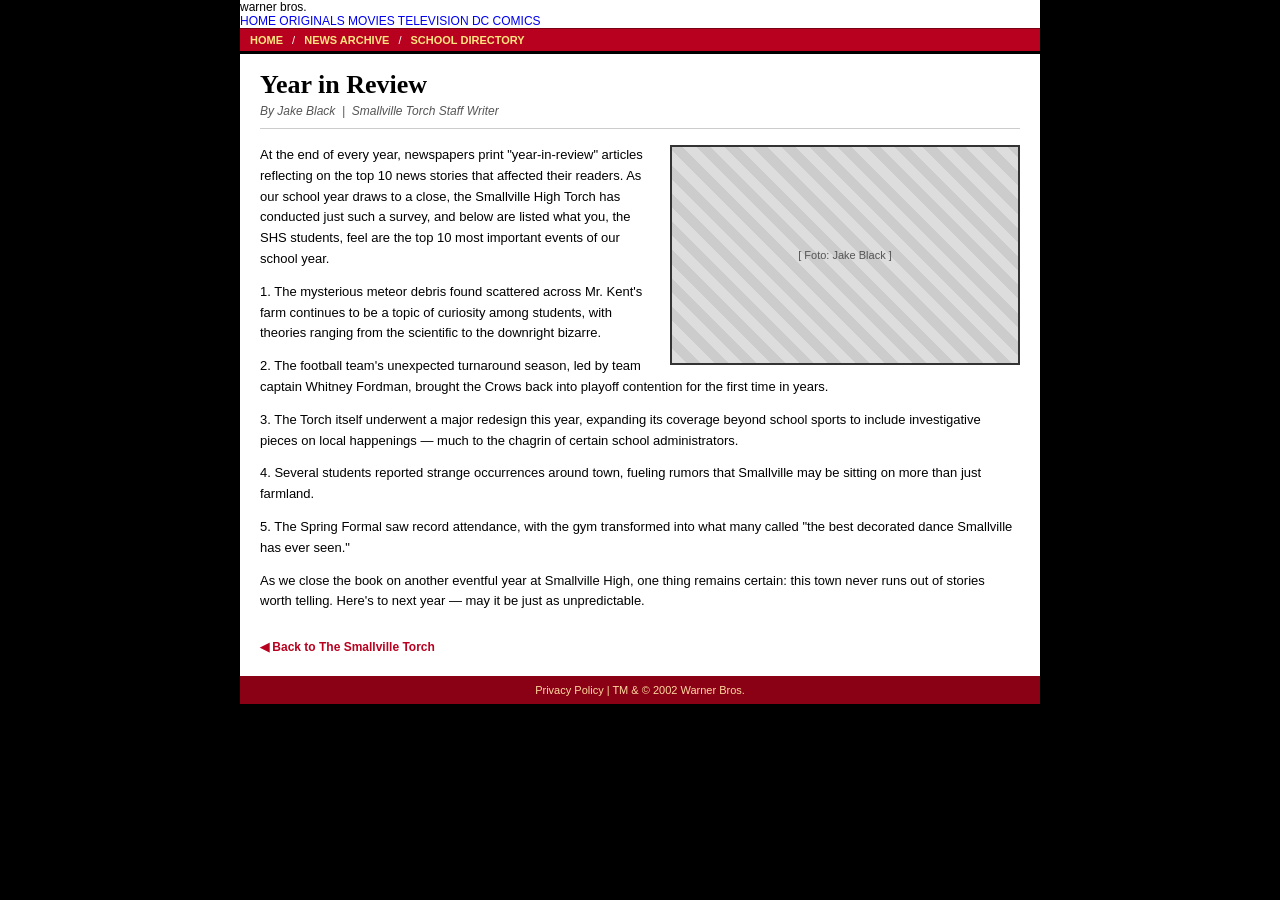
<file: article.html>
<!DOCTYPE html>
<html lang="pt-BR">
<head>
<meta charset="UTF-8">
<title>Year in Review - The Smallville Torch</title>
<link rel="stylesheet" href="style.css">
</head>
<body>
<div class="page-wrap">

  <div class="wb-banner">
    <div class="wb-logo"><span class="shield"></span> warner bros.</div>
  </div>
  <div class="wb-nav">
    <a href="index.html">HOME</a>
    <a href="#">ORIGINALS</a>
    <a href="#">MOVIES</a>
    <a href="#">TELEVISION</a>
    <a href="#">DC COMICS</a>
  </div>

  <div class="subnav">
    <a href="index.html">HOME</a> <span class="sep">/</span>
    <a href="#">NEWS ARCHIVE</a> <span class="sep">/</span>
    <a href="#">SCHOOL DIRECTORY</a>
  </div>

  <div class="article-page">
    <h1>Year in Review</h1>
    <div class="byline">By Jake Black &nbsp;|&nbsp; Smallville Torch Staff Writer</div>

    <div class="placeholder-img article-img" style="height:220px;">[ Foto: Jake Black ]</div>

    <p>At the end of every year, newspapers print "year-in-review" articles reflecting on the top 10 news stories that affected their readers. As our school year draws to a close, the Smallville High Torch has conducted just such a survey, and below are listed what you, the SHS students, feel are the top 10 most important events of our school year.</p>

    <p>1. The mysterious meteor debris found scattered across Mr. Kent's farm continues to be a topic of curiosity among students, with theories ranging from the scientific to the downright bizarre.</p>

    <p>2. The football team's unexpected turnaround season, led by team captain Whitney Fordman, brought the Crows back into playoff contention for the first time in years.</p>

    <p>3. The Torch itself underwent a major redesign this year, expanding its coverage beyond school sports to include investigative pieces on local happenings — much to the chagrin of certain school administrators.</p>

    <p>4. Several students reported strange occurrences around town, fueling rumors that Smallville may be sitting on more than just farmland.</p>

    <p>5. The Spring Formal saw record attendance, with the gym transformed into what many called "the best decorated dance Smallville has ever seen."</p>

    <p>As we close the book on another eventful year at Smallville High, one thing remains certain: this town never runs out of stories worth telling. Here's to next year — may it be just as unpredictable.</p>

    <a class="back-link" href="index.html">◀ Back to The Smallville Torch</a>
  </div>

  <div class="footer">
    Privacy Policy | TM &amp; © 2002 Warner Bros.
  </div>

</div>
</body>
</html>
</file>
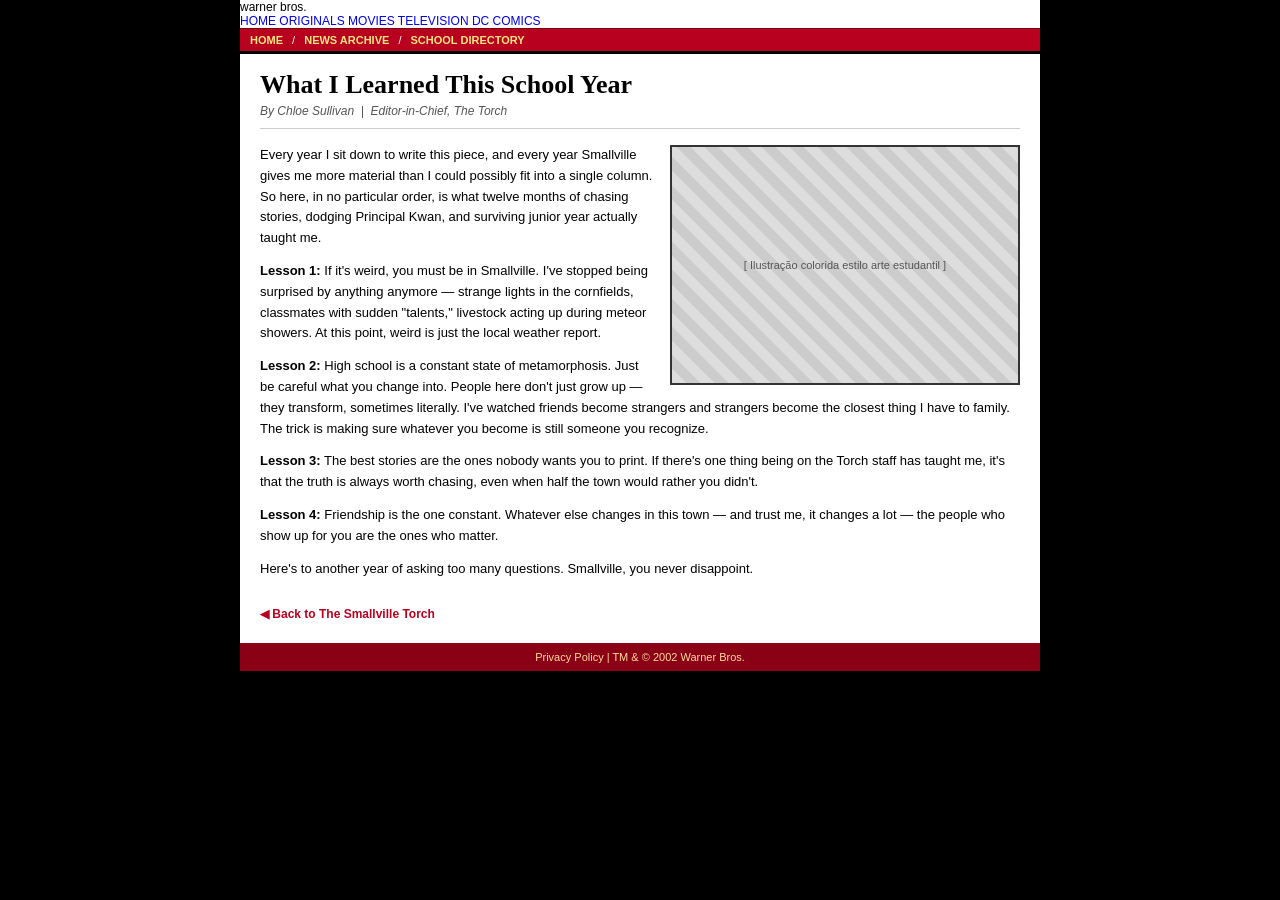
<file: article2.html>
<!DOCTYPE html>
<html lang="pt-BR">
<head>
<meta charset="UTF-8">
<title>What I Learned This School Year - The Smallville Torch</title>
<link rel="stylesheet" href="style.css">
</head>
<body>
<div class="page-wrap">

  <div class="wb-banner">
    <div class="wb-logo"><span class="shield"></span> warner bros.</div>
  </div>
  <div class="wb-nav">
    <a href="index.html">HOME</a>
    <a href="#">ORIGINALS</a>
    <a href="#">MOVIES</a>
    <a href="#">TELEVISION</a>
    <a href="#">DC COMICS</a>
  </div>

  <div class="subnav">
    <a href="index.html">HOME</a> <span class="sep">/</span>
    <a href="#">NEWS ARCHIVE</a> <span class="sep">/</span>
    <a href="#">SCHOOL DIRECTORY</a>
  </div>

  <div class="article-page">
    <h1>What I Learned This School Year</h1>
    <div class="byline">By Chloe Sullivan &nbsp;|&nbsp; Editor-in-Chief, The Torch</div>

    <div class="placeholder-img article-img" style="height:240px;">[ Ilustração colorida estilo arte estudantil ]</div>

    <p>Every year I sit down to write this piece, and every year Smallville gives me more material than I could possibly fit into a single column. So here, in no particular order, is what twelve months of chasing stories, dodging Principal Kwan, and surviving junior year actually taught me.</p>

    <p><b>Lesson 1:</b> If it's weird, you must be in Smallville. I've stopped being surprised by anything anymore — strange lights in the cornfields, classmates with sudden "talents," livestock acting up during meteor showers. At this point, weird is just the local weather report.</p>

    <p><b>Lesson 2:</b> High school is a constant state of metamorphosis. Just be careful what you change into. People here don't just grow up — they transform, sometimes literally. I've watched friends become strangers and strangers become the closest thing I have to family. The trick is making sure whatever you become is still someone you recognize.</p>

    <p><b>Lesson 3:</b> The best stories are the ones nobody wants you to print. If there's one thing being on the Torch staff has taught me, it's that the truth is always worth chasing, even when half the town would rather you didn't.</p>

    <p><b>Lesson 4:</b> Friendship is the one constant. Whatever else changes in this town — and trust me, it changes a lot — the people who show up for you are the ones who matter.</p>

    <p>Here's to another year of asking too many questions. Smallville, you never disappoint.</p>

    <a class="back-link" href="index.html">◀ Back to The Smallville Torch</a>
  </div>

  <div class="footer">
    Privacy Policy | TM &amp; © 2002 Warner Bros.
  </div>

</div>
</body>
</html>
</file>
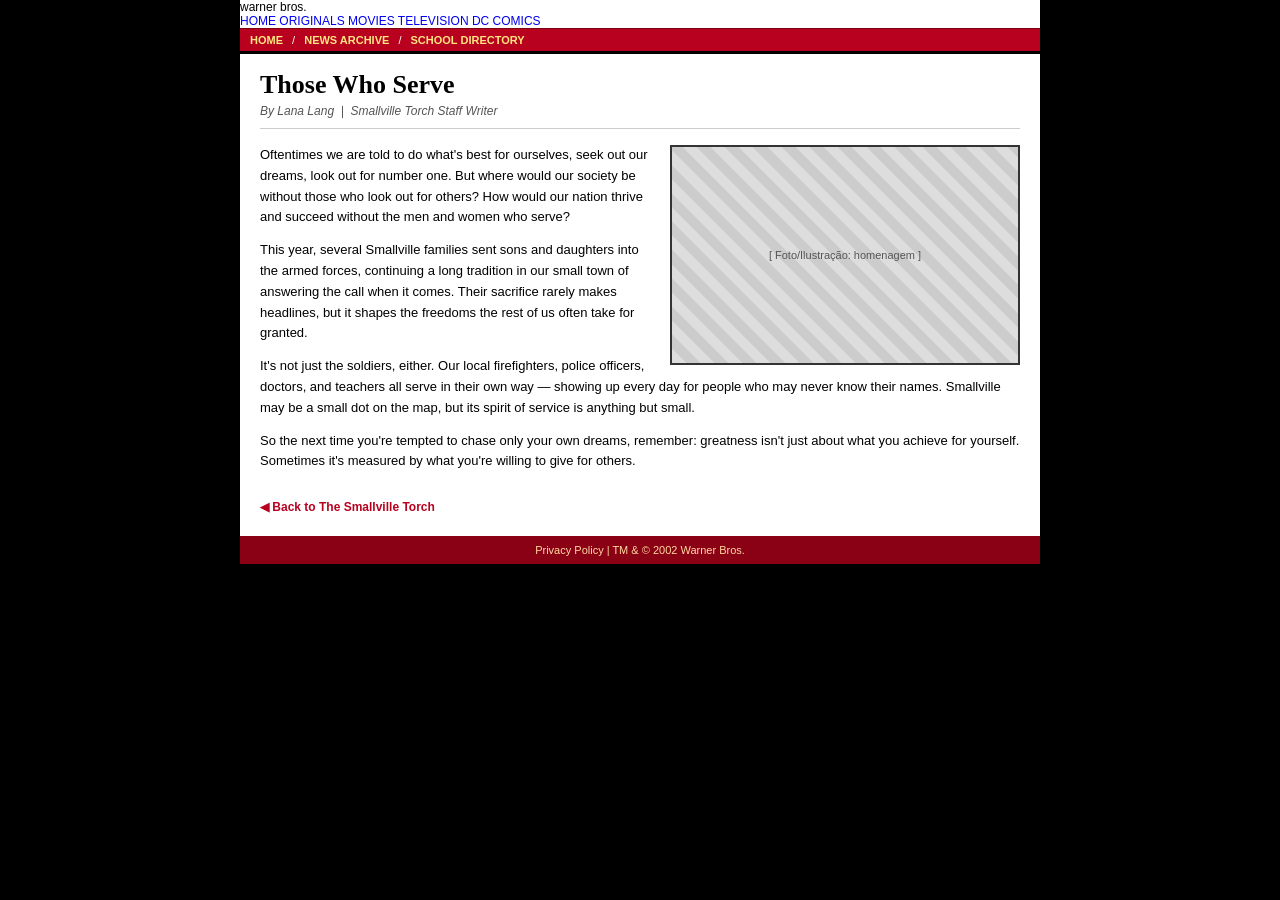
<file: article3.html>
<!DOCTYPE html>
<html lang="pt-BR">
<head>
<meta charset="UTF-8">
<title>Those Who Serve - The Smallville Torch</title>
<link rel="stylesheet" href="style.css">
</head>
<body>
<div class="page-wrap">

  <div class="wb-banner">
    <div class="wb-logo"><span class="shield"></span> warner bros.</div>
  </div>
  <div class="wb-nav">
    <a href="index.html">HOME</a>
    <a href="#">ORIGINALS</a>
    <a href="#">MOVIES</a>
    <a href="#">TELEVISION</a>
    <a href="#">DC COMICS</a>
  </div>

  <div class="subnav">
    <a href="index.html">HOME</a> <span class="sep">/</span>
    <a href="#">NEWS ARCHIVE</a> <span class="sep">/</span>
    <a href="#">SCHOOL DIRECTORY</a>
  </div>

  <div class="article-page">
    <h1>Those Who Serve</h1>
    <div class="byline">By Lana Lang &nbsp;|&nbsp; Smallville Torch Staff Writer</div>

    <div class="placeholder-img article-img" style="height:220px;">[ Foto/Ilustração: homenagem ]</div>

    <p>Oftentimes we are told to do what's best for ourselves, seek out our dreams, look out for number one. But where would our society be without those who look out for others? How would our nation thrive and succeed without the men and women who serve?</p>

    <p>This year, several Smallville families sent sons and daughters into the armed forces, continuing a long tradition in our small town of answering the call when it comes. Their sacrifice rarely makes headlines, but it shapes the freedoms the rest of us often take for granted.</p>

    <p>It's not just the soldiers, either. Our local firefighters, police officers, doctors, and teachers all serve in their own way — showing up every day for people who may never know their names. Smallville may be a small dot on the map, but its spirit of service is anything but small.</p>

    <p>So the next time you're tempted to chase only your own dreams, remember: greatness isn't just about what you achieve for yourself. Sometimes it's measured by what you're willing to give for others.</p>

    <a class="back-link" href="index.html">◀ Back to The Smallville Torch</a>
  </div>

  <div class="footer">
    Privacy Policy | TM &amp; © 2002 Warner Bros.
  </div>

</div>
</body>
</html>
</file>
<file: style.css>
* {
  margin: 0;
  padding: 0;
  box-sizing: border-box;
}

body {
  font-family: Verdana, Arial, Helvetica, sans-serif;
  background: #000000;
  color: #000;
  font-size: 12px;
}

a {
  text-decoration: none;
}

.page-wrap {
  max-width: 800px;
  margin: 0 auto;
  background: #fff;
}

/* ===== MASTHEAD ===== */
.masthead {
  position: relative;
  background: #2b2b2b;
  overflow: hidden;
}

.masthead-img {
  width: 100%;
  display: block;
  filter: grayscale(40%) brightness(0.65);
}

.masthead-overlay {
  position: absolute;
  top: 0;
  left: 0;
  width: 100%;
  height: 100%;
  display: flex;
  flex-direction: column;
  justify-content: flex-end;
}

.masthead-top-strip {
  background: #b8001f;
  color: #fff;
  text-align: right;
  font-size: 11px;
  padding: 4px 10px;
}

.masthead-top-strip .line2 {
  font-weight: bold;
}

.masthead-title {
  display: flex;
  align-items: center;
  padding: 4px 10px 10px 10px;
  gap: 10px;
}

.masthead-title img.crow {
  height: 70px;
}

.torch-logo {
  font-family: 'Brush Script MT', 'Comic Sans MS', cursive;
  font-size: 56px;
  font-weight: bold;
  background: linear-gradient(to bottom, #ffe680, #d4a017 60%, #8a5a00);
  -webkit-background-clip: text;
  -webkit-text-fill-color: transparent;
  text-shadow: 1px 1px 0 #5e3a00;
  line-height: 1;
}

.masthead-flame {
  height: 70px;
  margin-left: auto;
}

/* ===== SUBNAV ===== */
.subnav {
  background: #b8001f;
  color: #ffe680;
  font-weight: bold;
  font-size: 11px;
  padding: 5px 10px;
  border-top: 1px solid #7a0014;
  border-bottom: 3px solid #000;
}

.subnav a {
  color: #ffe680;
}

.subnav a:hover {
  color: #fff;
  text-decoration: underline;
}

.subnav .sep {
  color: #fff;
  margin: 0 6px;
  font-weight: normal;
}

/* ===== MAIN CONTENT GRID ===== */
.content {
  display: grid;
  grid-template-columns: 290px 1fr;
}

.sidebar {
  padding: 14px 10px;
  border-right: 2px solid #ccc;
}

.sidebar hr {
  border: none;
  border-top: 1px dashed #999;
  margin-bottom: 10px;
}

.story-block {
  margin-bottom: 22px;
}

.story-block img {
  width: 100%;
  display: block;
  border: 1px solid #999;
  margin-bottom: 6px;
}

.story-block h3 {
  font-family: Georgia, 'Times New Roman', serif;
  font-size: 17px;
  line-height: 1.1;
  margin-bottom: 4px;
}

.story-block .byline {
  font-size: 11px;
  font-style: italic;
  margin-bottom: 6px;
}

.story-block p {
  font-size: 12px;
  line-height: 1.4;
  margin-bottom: 8px;
}

.story-block p i {
  font-style: italic;
}

.see-article {
  color: #b8001f;
  font-weight: bold;
  font-size: 11px;
  letter-spacing: 0.5px;
}

.see-article:hover {
  text-decoration: underline;
}

.ad-box {
  border: 1px solid #333;
  text-align: center;
  margin-top: 10px;
}

.ad-box img {
  width: 100%;
  display: block;
}

/* ===== MAIN COLUMN ===== */
.main-col {
  padding: 14px 14px 14px 16px;
}

.section-header {
  border-bottom: 3px double #000;
  margin-bottom: 12px;
  padding-bottom: 4px;
}

.section-header h2 {
  font-family: Georgia, 'Times New Roman', serif;
  font-size: 19px;
  letter-spacing: 0.5px;
}

.feature {
  display: grid;
  grid-template-columns: 200px 1fr;
  gap: 14px;
  background: #fdf6d8;
  border: 1px solid #ddd2a0;
  padding: 10px;
  margin-bottom: 18px;
}

.feature img {
  width: 100%;
  height: auto;
  display: block;
  border: 2px solid #333;
}

.feature h3 {
  font-family: Georgia, serif;
  font-size: 16px;
  margin-bottom: 2px;
}

.feature .byline {
  font-size: 11px;
  font-style: italic;
  margin-bottom: 8px;
}

.feature p {
  font-size: 12px;
  line-height: 1.5;
  margin-bottom: 8px;
}

.right-rail {
  width: 100%;
}

.layout-with-rail {
  display: grid;
  grid-template-columns: 1fr 130px;
  gap: 14px;
}

.rail-ad {
  border: 1px solid #333;
  margin-bottom: 10px;
  text-align: center;
  font-size: 10px;
}

.rail-ad img {
  width: 100%;
  display: block;
}

/* ===== FOOTER ===== */
.footer {
  background: #8a0015;
  color: #ffd9a0;
  text-align: center;
  font-size: 11px;
  padding: 8px;
  margin-top: 6px;
}

.footer a {
  color: #ffd9a0;
}

.placeholder-img {
  background: repeating-linear-gradient(45deg, #ddd, #ddd 10px, #ccc 10px, #ccc 20px);
  display: flex;
  align-items: center;
  justify-content: center;
  color: #555;
  font-size: 11px;
  text-align: center;
  border: 1px solid #999;
}

/* ===== ARTICLE PAGE ===== */
.article-page {
  padding: 16px 20px;
}

.article-page h1 {
  font-family: Georgia, serif;
  font-size: 26px;
  margin-bottom: 4px;
}

.article-page .byline {
  font-size: 12px;
  font-style: italic;
  color: #555;
  margin-bottom: 16px;
  border-bottom: 1px solid #ccc;
  padding-bottom: 10px;
}

.article-page p {
  font-size: 13px;
  line-height: 1.6;
  margin-bottom: 12px;
}

.back-link {
  display: inline-block;
  margin-top: 16px;
  font-weight: bold;
  color: #b8001f;
}

.article-img {
  width: 100%;
  max-width: 350px;
  float: right;
  margin: 0 0 10px 16px;
  border: 2px solid #333;
}
</file>
